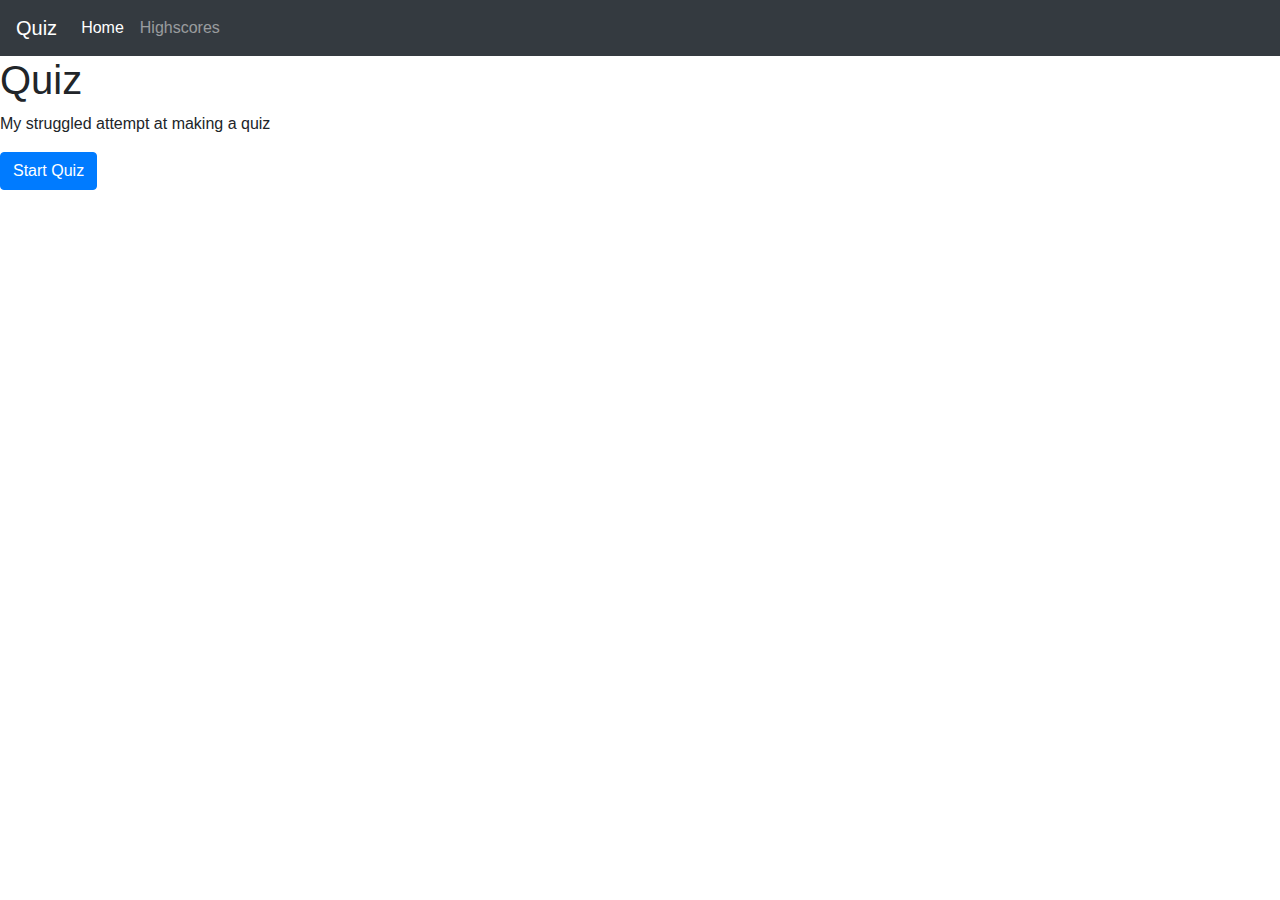
<file: index.html>
<!doctype html>
<html lang="en">
  <head>
    <!-- Required meta tags -->
    <meta charset="utf-8">
    <meta name="viewport" content="width=device-width, initial-scale=1, shrink-to-fit=no">

    <link rel="stylesheet" href="assets/css/style.css">
    <link rel="stylesheet" href="https://stackpath.bootstrapcdn.com/bootstrap/4.5.2/css/bootstrap.min.css" integrity="sha384-JcKb8q3iqJ61gNV9KGb8thSsNjpSL0n8PARn9HuZOnIxN0hoP+VmmDGMN5t9UJ0Z" crossorigin="anonymous">

    <title>Quiz</title>
  </head>
  <body>
    <nav class="navbar navbar-expand-lg navbar-dark bg-dark">
        <a class="navbar-brand" href="#">Quiz</a>
        <button class="navbar-toggler" type="button" data-toggle="collapse" data-target="#navbarNavAltMarkup" aria-controls="navbarNavAltMarkup" aria-expanded="false" aria-label="Toggle navigation">
          <span class="navbar-toggler-icon"></span>
        </button>
        <div class="collapse navbar-collapse" id="navbarNavAltMarkup">
          <div class="navbar-nav">
            <a class="nav-link active" href="index.html">Home <span class="sr-only">(current)</span></a>
            <a class="nav-link" href="highscores.html">Highscores</a>
          </div>
        </div>
      </nav>

      <div id="start-screen">
          <h1>Quiz</h1>
          <p>My struggled attempt at making a quiz</p>
          <button type="button" class="btn btn-primary">Start Quiz</button><br>
      </div>
      <div class="timer hide">
          <h3>Time: 0</h3>
      </div>
      <div class="container">
        <div id="question-box" class="hide">
            <div id="question">question</div>
            <div id="answers">
              <button type="button" class="btn btn-primary">1</button><br>
              <button type="button" class="btn btn-primary">2</button><br>
              <button type="button" class="btn btn-primary">3</button><br>
              <button type="button" class="btn btn-primary">3</button>
            </div>
        </div>
    </div>

    <!-- Optional JavaScript -->
    <!-- jQuery first, then Popper.js, then Bootstrap JS -->
    <script src="https://code.jquery.com/jquery-3.5.1.slim.min.js" integrity="sha384-DfXdz2htPH0lsSSs5nCTpuj/zy4C+OGpamoFVy38MVBnE+IbbVYUew+OrCXaRkfj" crossorigin="anonymous"></script>
    <script src="https://cdn.jsdelivr.net/npm/popper.js@1.16.1/dist/umd/popper.min.js" integrity="sha384-9/reFTGAW83EW2RDu2S0VKaIzap3H66lZH81PoYlFhbGU+6BZp6G7niu735Sk7lN" crossorigin="anonymous"></script>
    <script src="https://stackpath.bootstrapcdn.com/bootstrap/4.5.2/js/bootstrap.min.js" integrity="sha384-B4gt1jrGC7Jh4AgTPSdUtOBvfO8shuf57BaghqFfPlYxofvL8/KUEfYiJOMMV+rV" crossorigin="anonymous"></script>
  </body>
</html>
</file>
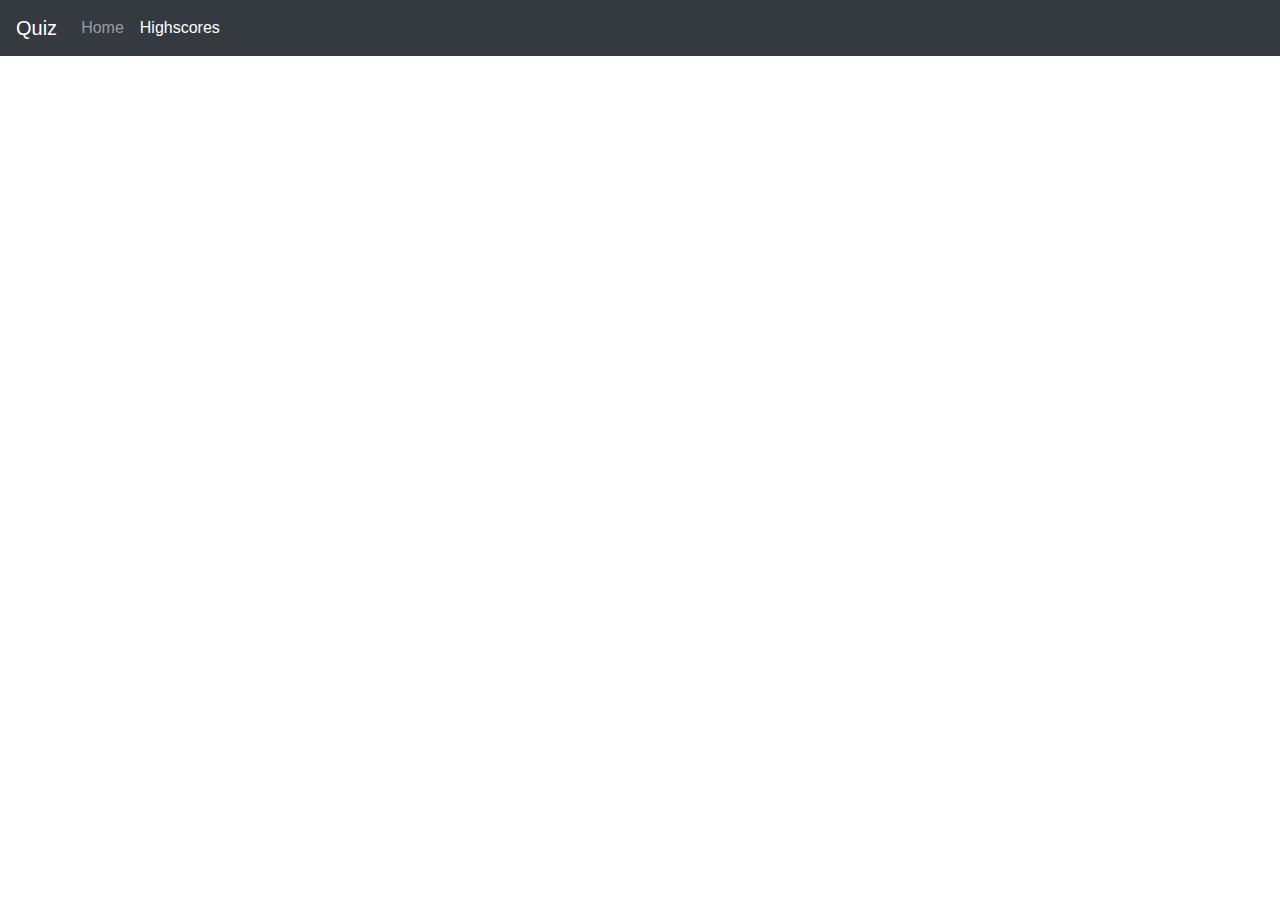
<file: highscores.html>
<!doctype html>
<html lang="en">
  <head>
    <!-- Required meta tags -->
    <meta charset="utf-8">
    <meta name="viewport" content="width=device-width, initial-scale=1, shrink-to-fit=no">

    <!-- Bootstrap CSS -->
    <link rel="stylesheet" href="https://stackpath.bootstrapcdn.com/bootstrap/4.5.2/css/bootstrap.min.css" integrity="sha384-JcKb8q3iqJ61gNV9KGb8thSsNjpSL0n8PARn9HuZOnIxN0hoP+VmmDGMN5t9UJ0Z" crossorigin="anonymous">

    <title>Hello, world!</title>
  </head>
  <body>
    <nav class="navbar navbar-expand-lg navbar-dark bg-dark">
        <a class="navbar-brand" href="#">Quiz</a>
        <button class="navbar-toggler" type="button" data-toggle="collapse" data-target="#navbarNavAltMarkup" aria-controls="navbarNavAltMarkup" aria-expanded="false" aria-label="Toggle navigation">
          <span class="navbar-toggler-icon"></span>
        </button>
        <div class="collapse navbar-collapse" id="navbarNavAltMarkup">
          <div class="navbar-nav">
            <a class="nav-link" href="index.html">Home <span class="sr-only">(current)</span></a>
            <a class="nav-link active" href="highscores.html">Highscores</a>
          </div>
        </div>
      </nav>

    <!-- Optional JavaScript -->
    <!-- jQuery first, then Popper.js, then Bootstrap JS -->
    <script src="https://code.jquery.com/jquery-3.5.1.slim.min.js" integrity="sha384-DfXdz2htPH0lsSSs5nCTpuj/zy4C+OGpamoFVy38MVBnE+IbbVYUew+OrCXaRkfj" crossorigin="anonymous"></script>
    <script src="https://cdn.jsdelivr.net/npm/popper.js@1.16.1/dist/umd/popper.min.js" integrity="sha384-9/reFTGAW83EW2RDu2S0VKaIzap3H66lZH81PoYlFhbGU+6BZp6G7niu735Sk7lN" crossorigin="anonymous"></script>
    <script src="https://stackpath.bootstrapcdn.com/bootstrap/4.5.2/js/bootstrap.min.js" integrity="sha384-B4gt1jrGC7Jh4AgTPSdUtOBvfO8shuf57BaghqFfPlYxofvL8/KUEfYiJOMMV+rV" crossorigin="anonymous"></script>
  </body>
</html>
</file>
<file: assets/css/style.css>
.hide {
    display: none;
}

.timer {
    position: fixed;
    top: 60px;
    right: 15px;
}
</file>
